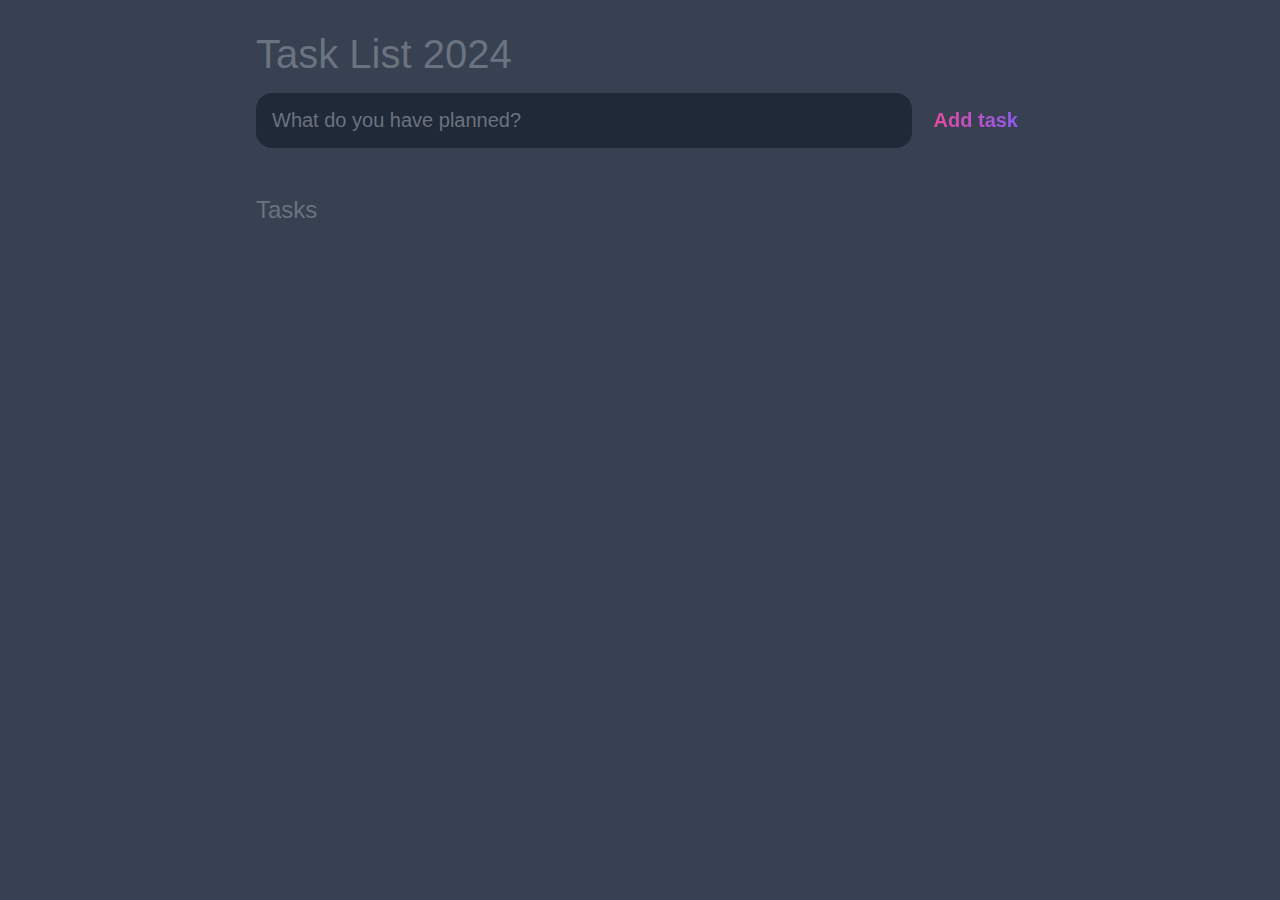
<file: index.html>
<!DOCTYPE html>
<html lang="en">
<head>
	<meta charset="UTF-8">
	<meta name="viewport" content="width=device-width, initial-scale=1.0">
	<title>Task List 2024</title>

	<link rel="stylesheet" href="main.css">
</head>
<body>
	
	<header>
		<h1>Task List 2024</h1>
		<form id="new-task-form">
			<input 
				type="text" name="new-task-input" id="new-task-input" placeholder="What do you have planned?">
			<input 
				type="submit"
				id="new-task-submit" 
				value="Add task">
		</form>
	</header>
	<main>
		<section class="task-list">
			<h2>Tasks</h2>

			<div id="tasks">

				<!-- <div class="task">
					<div class="content">
						<input 
							type="text" class="text" value="A new task" readonly>
					</div>
					<div class="actions">
						<button class="edit">Edit</button>
						<button class="delete">Delete</button>
					</div>
				</div> -->

			</div>
		</section>
	</main>

	<script src="main.js"></script>
</body>
</html>
</file>
<file: main.css>
:root {
	--dark: #374151;
	--darker: #1F2937;
	--darkest: #111827;
	--grey: #6B7280;
	--pink: #EC4899;
	--purple: #8B5CF6;
	--light: #EEE;
}

* {
	margin: 0;
	box-sizing: border-box;
	font-family: "Fira sans", sans-serif;
}

body {
	display: flex;
	flex-direction: column;
	min-height: 100vh;
	color: #FFF;
	background-color: var(--dark);
}

header {
	padding: 2rem 1rem;
	max-width: 800px;
	width: 100%;
	margin: 0 auto;
}

header h1{ 
	font-size: 2.5rem;
	font-weight: 300;
	color: var(--grey);
	margin-bottom: 1rem;
}

#new-task-form {
	display: flex;;
}

input, button {
	appearance: none;
	border: none;
	outline: none;
	background: none;
}

#new-task-input {
	flex: 1 1 0%;
	background-color: var(--darker);
	padding: 1rem;
	border-radius: 1rem;
	margin-right: 1rem;
	color: var(--light);
	font-size: 1.25rem;
}

#new-task-input::placeholder {
	color: var(--grey);
}

#new-task-submit {
	color: var(--pink);
	font-size: 1.25rem;
	font-weight: 700;
	background-image: linear-gradient(to right, var(--pink), var(--purple));
	-webkit-background-clip: text;
	-webkit-text-fill-color: transparent;
	cursor: pointer;
	transition: 0.4s;
}

#new-task-submit:hover {
	opacity: 0.8;
}

#new-task-submit:active {
	opacity: 0.6;
}

main {
	flex: 1 1 0%;
	max-width: 800px;
	width: 100%;
	margin: 0 auto;
}

.task-list {
	padding: 1rem;
}

.task-list h2 {
	font-size: 1.5rem;
	font-weight: 300;
	color: var(--grey);
	margin-bottom: 1rem;
}

#tasks .task {
	display: flex;
	justify-content: space-between;
	background-color: var(--darkest);
	padding: 1rem;
	border-radius: 1rem;
	margin-bottom: 1rem;
}

.task .content {
	flex: 1 1 0%;
}

.task .content .text {
	color: var(--light);
	font-size: 1.125rem;
	width: 100%;
	display: block;
	transition: 0.4s;
}

.task .content .text:not(:read-only) {
	color: var(--pink);
}

.task .actions {
	display: flex;
	margin: 0 -0.5rem;
}

.task .actions button {
	cursor: pointer;
	margin: 0 0.5rem;
	font-size: 1.125rem;
	font-weight: 700;
	text-transform: uppercase;
	transition: 0.4s;
}

.task .actions button:hover {
	opacity: 0.8;
}

.task .actions button:active {
	opacity: 0.6;
}

.task .actions .edit {
	background-image: linear-gradient(to right, var(--pink), var(--purple));
	-webkit-background-clip: text;
	-webkit-text-fill-color: transparent;
}

.task .actions .delete {
	color: crimson;
}
</file>
